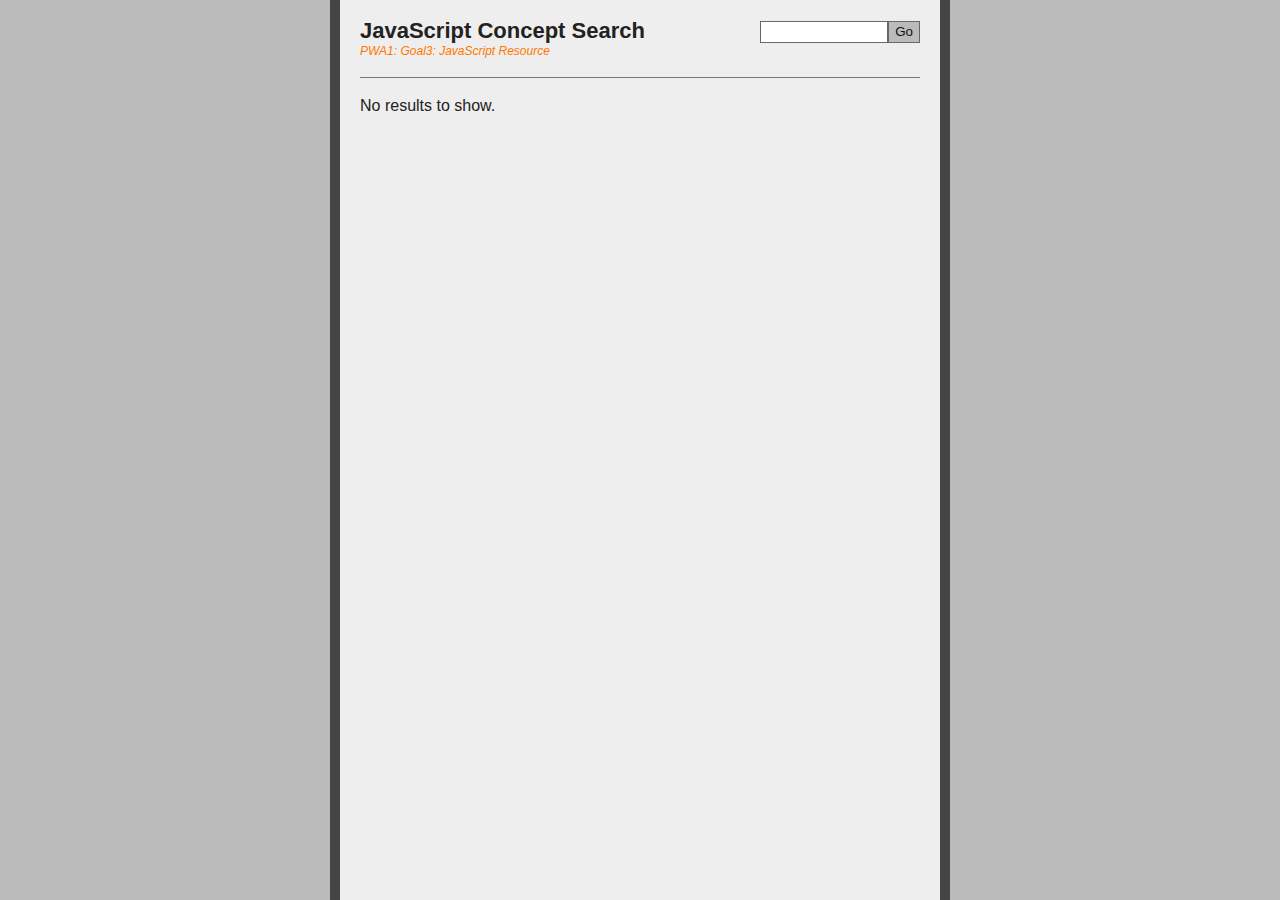
<file: goal3_assign_debug_v2/index.html>
<!DOCTYPE html>
<html lang="en">
<head>
	<meta charset="utf-8" />
	<title>Goal 3: Assignment: JavaScript Search Engine</title>
	<link href="style.css" rel="stylesheet" type="text/css" />
</head>
<body id="index" class="home">
	<div id="sitewrap">
		<div id="wrap">
			<div id="logowrap">
				<h1>JavaScript Concept Search</h1>
				<p class="headsub">PWA1: Goal3: JavaScript Resource</p>
			</div>
			
			<div id="searchwrap">
				<form name="searchForm" id="searchForm">
					<input type="text" name="search" id="search" /><input type="submit" id="ssubmit" value="Go" />
				</form>
			</div>
			
			<div id="results">
				<p>No results to show.</p>
			</div>
		</div>
	</div>

	<script type="text/javascript" src="js/database.js"></script>
	<script type="text/javascript" src="js/search.js"></script>
</body>
</html>
</file>
<file: goal3_assign_debug_v2/style.css>
/* css reset */
html,body,div,span,object,iframe,h1,h2,h3,h4,h5,h6,p,blockquote,pre,abbr,address,cite,code,del,dfn,em,img,ins,kbd,q,samp,small,strong,sub,sup,var,b,i,dl,dt,dd,ol,ul,li,fieldset,form,label,legend,table,caption,tbody,tfoot,thead,tr,th,td,article,aside,dialog,figure,footer,header,hgroup,menu,nav,section,time,mark,audio,video{margin:0;padding:0;border:0;outline:0;font-size:100%;vertical-align:baseline;background:transparent}body{line-height:1}article,aside,dialog,figure,footer,header,hgroup,nav,section{display:block}blockquote,q{quotes:none}blockquote:before,blockquote:after,q:before,q:after{content:'';content:none}a{margin:0;padding:0;border:0;font-size:100%;vertical-align:baseline;background:transparent}ins{background-color:#ff9;color:#000;text-decoration:none}mark{background-color:#ff9;color:#000;font-style:italic;font-weight:bold}del{text-decoration:line-through}abbr[title],dfn[title]{border-bottom:1px dotted#000;cursor:help}table{border-collapse:collapse;border-spacing:0}hr{display:block;height:1px;border:0;border-top:1px solid#cccccc;margin:1em 0;padding:0}input,select{vertical-align:middle}
/* ========= */
html{height:100%;}
body{background:#bbb; color:#222; height:100%; font-family:Tahoma, Helvetica;}
#sitewrap{width:600px; height:100%; overflow:auto; margin:0 auto; border-left:10px solid #444; border-right:10px solid #444; background:#eee;}
#wrap{padding:20px;}

#logowrap{float:left; width:340px; padding-bottom:20px;}
h1{font-size:22px;}
.headsub{font-size:12px; color:#f70; font-style:italic; padding:3px 0 0;}

#searchwrap{float:right; padding-top:1px;}
#search{border:1px solid #666; background:#fff; color:#333; width:120px; padding:3px; height:14px;}
#ssubmit{border:1px solid #666; background:#bbb; color:#111; height:22px; line-height:18px;}


#results{clear:both; padding-top:20px; border-top:1px solid #777;}
#results p{padding:0 0 10px;}
#results a{color:#c40; font-size:14px;}
</file>
